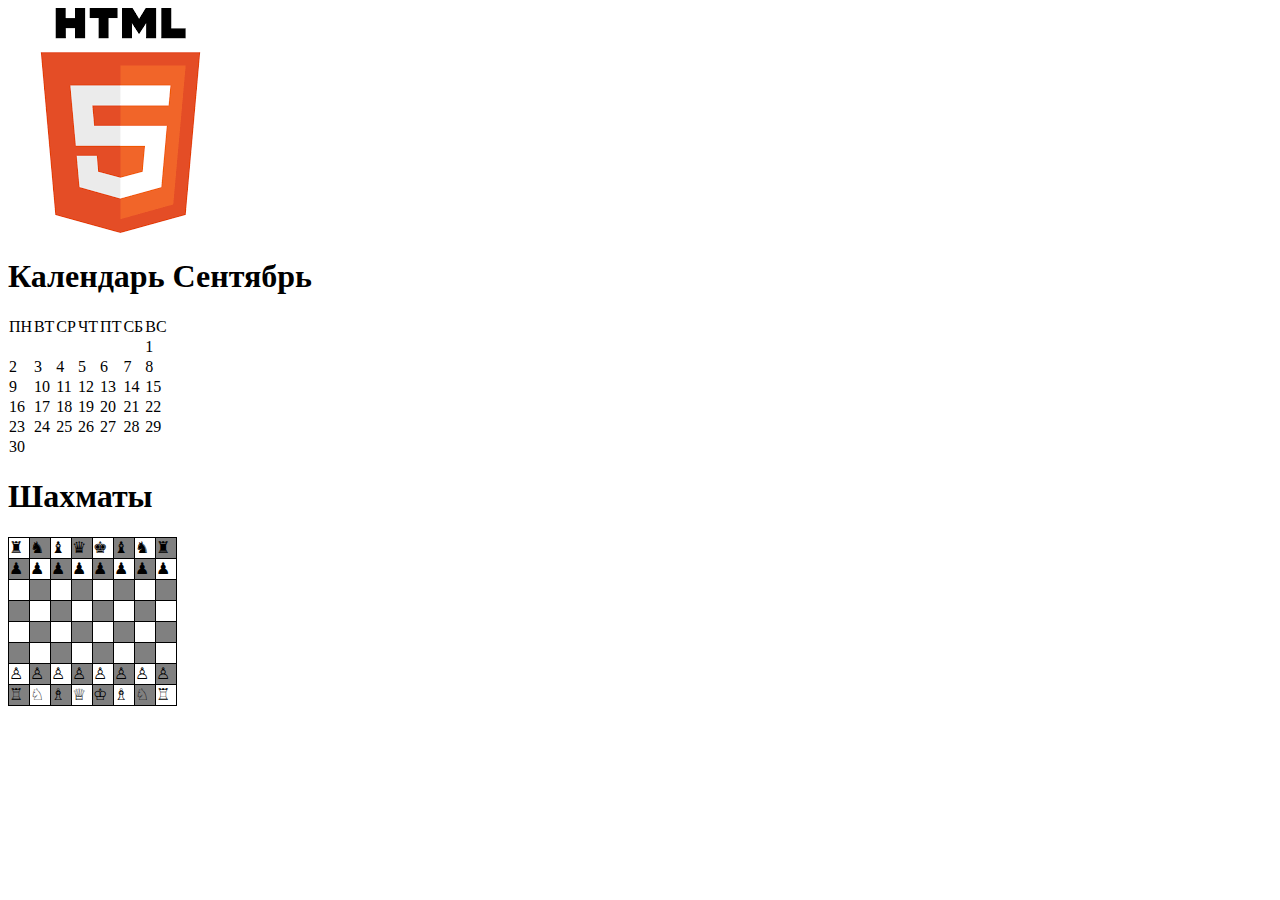
<file: index.html>
<!DOCTYPE html>
<html>
 <head>
  <meta charset="utf-8">
  <title>Как поймать льва в пустыне?</title>
  <style>
   table {
   border-collapse: collapse;
   }
   .black, .white{
    width: 20px;
    height: 20px;
    padding: 0;
    border: 1px solid black;
   }
  .black {
    background: #808080; 
   }
  </style>
 </head>
 <body>
  <a href="https://arlemido.github.io/lab_0.html">
  <img src="[data-uri]" alt="Список полезных сайтов">
  </a>
  <h1>Календарь Сентябрь</h1>
  <table>
    <tr>
      <td> ПН </td>
      <td> ВТ </td>
      <td> СР </td>
      <td> ЧТ </td>
      <td> ПТ </td>
      <td> СБ </td>
      <td> ВС </td>
    </tr>
    
  <tr>
      <td> </td>
      <td> </td>
      <td> </td>
      <td> </td>
      <td> </td>
      <td> </td>
      <td> 1 </td>
    </tr>
   
   <tr>
      <td> 2 </td>
      <td> 3 </td>
      <td> 4 </td>
      <td> 5 </td>
      <td> 6 </td>
      <td> 7 </td>
      <td> 8 </td>
    </tr>
   
  <tr>
      <td> 9 </td>
      <td> 10 </td>
      <td> 11 </td>
      <td> 12 </td>
      <td> 13 </td>
      <td> 14 </td>
      <td> 15 </td>
    </tr>
   
   <tr>
      <td> 16 </td>
      <td> 17 </td>
      <td> 18 </td>
      <td> 19 </td>
      <td> 20 </td>
      <td> 21 </td>
      <td> 22 </td>
    </tr>
   
   <tr>
      <td> 23 </td>
      <td> 24 </td>
      <td> 25 </td>
      <td> 26 </td>
      <td> 27 </td>
      <td> 28 </td>
      <td> 29</td>
    </tr>
   
   <tr>
      <td> 30 </td>
      <td> </td>
      <td> </td>
      <td> </td>
      <td> </td>
      <td> </td>
      <td> </td>
    </tr>
  </table>
  <h1>Шахматы</h1>
  <table>
    <tr>
      <td class="white"> ♜ </td>
      <td class="black"> ♞ </td>
      <td class="white"> ♝ </td>
      <td class="black"> ♛ </td>
      <td class="white"> ♚ </td>
      <td class="black"> ♝ </td>
      <td class="white"> ♞ </td>
      <td class="black"> ♜ </td>
    </tr>
   
   <tr>
      <td class="black">♟</td>
      <td class="white">♟</td>
      <td class="black">♟</td>
      <td class="white">♟</td>
      <td class="black">♟</td>
      <td class="white">♟</td>
      <td class="black">♟</td>
      <td class="white">♟</td>
    </tr>
   
   <tr>
      <td class="white">  </td>
      <td class="black">  </td>
      <td class="white">  </td>
      <td class="black">  </td>
      <td class="white">  </td>
      <td class="black">  </td>
      <td class="white">  </td>
      <td class="black">  </td>
    </tr>
   
   <tr>
      <td class="black">  </td>
      <td class="white">  </td>
      <td class="black">  </td>
      <td class="white">  </td>
      <td class="black">  </td>
      <td class="white">  </td>
      <td class="black">  </td>
      <td class="white">  </td>
    </tr>
   
   <tr>
      <td class="white">  </td>
      <td class="black">  </td>
      <td class="white">  </td>
      <td class="black">  </td>
      <td class="white">  </td>
      <td class="black">  </td>
      <td class="white">  </td>
      <td class="black">  </td>
    </tr>
   
   <tr>
      <td class="black">  </td>
      <td class="white">  </td>
      <td class="black">  </td>
      <td class="white">  </td>
      <td class="black">  </td>
      <td class="white">  </td>
      <td class="black">  </td>
      <td class="white">  </td>
    </tr>
   
   <tr>
      <td class="white"> ♙ </td>
      <td class="black"> ♙ </td>
      <td class="white"> ♙ </td>
      <td class="black"> ♙ </td>
      <td class="white"> ♙ </td>
      <td class="black"> ♙ </td>
      <td class="white"> ♙ </td>
      <td class="black"> ♙ </td>
    </tr>
   
   <tr>
      <td class="black"> ♖ </td>
      <td class="white"> ♘ </td>
      <td class="black"> ♗ </td>
      <td class="white"> ♕ </td>
      <td class="black"> ♔ </td>
      <td class="white"> ♗ </td>
      <td class="black"> ♘ </td>
      <td class="white"> ♖ </td>
    </tr>
   
    <table>
   
 </body>
</file>
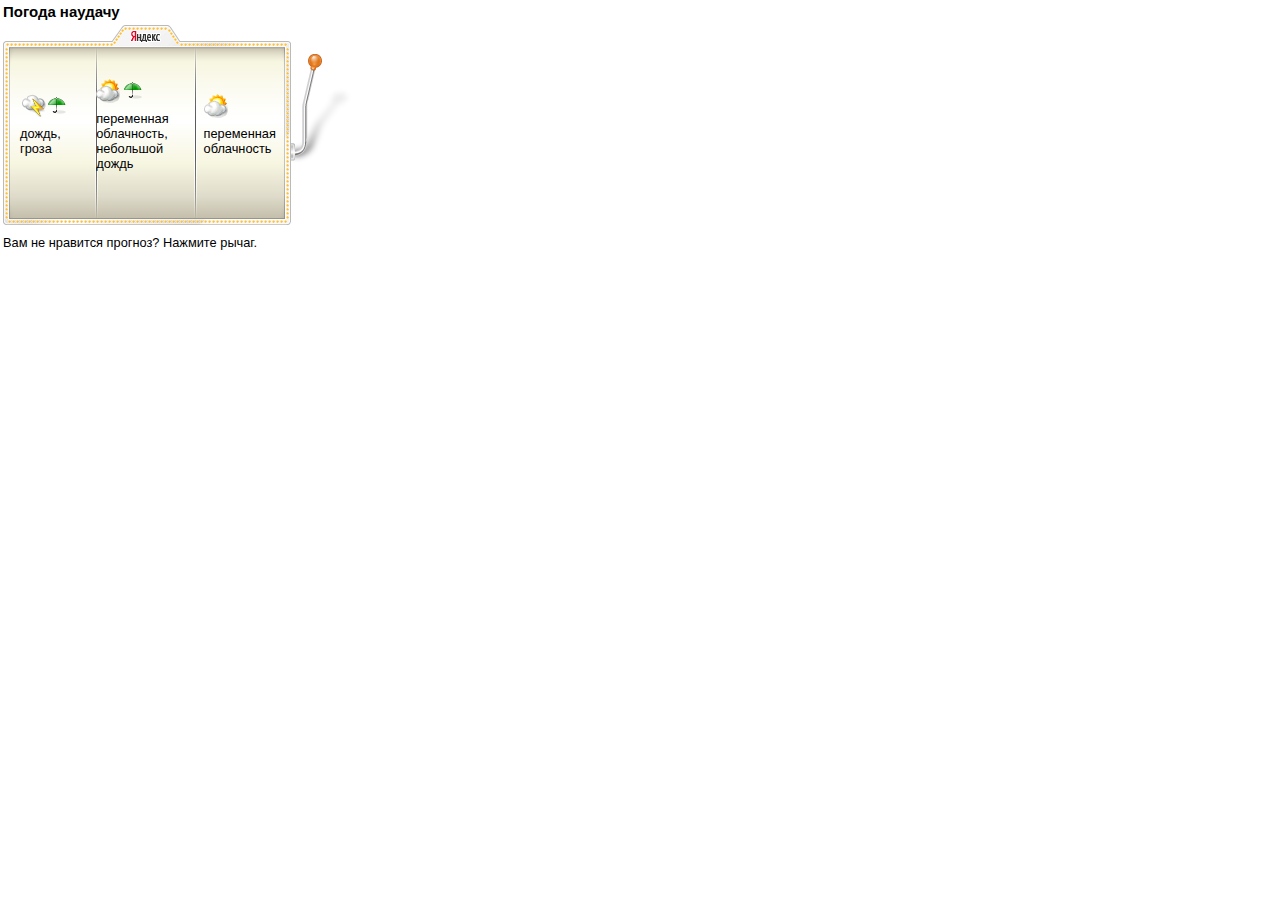
<file: Yandex_pogoda_slot/index.htm>
<!DOCTYPE HTML PUBLIC "-//W3C//DTD XHTML 1.0 Transitional//EN" "http://www.w3.org/TR/xhtml1/DTD/xhtml1-transitional.dtd">
<html xml:lang="ru" id="js" xmlns="http://www.w3.org/1999/xhtml" lang="ru"><head>
    <meta http-equiv="Content-Type" content="text/html; charset=UTF-8">
    <title>Блаблабла</title>
        <!--[if gt IE 7]><!--><link rel="stylesheet" href="css/weather.css"><!--<![endif]-->
</head>
<body>

    <div class="b-page g-line">
        <table class="l-info">
        <tbody><tr>
             <td class="l-info-r">
                <div class="b-info b-info_links">
                     <div class="game js-joke active Weather-c-IFeelLucky">
                        <div class="b-bandit">
                            <h3 class="b-bandit__head">Погода наудачу</h3>
                            <table class="b-bandit__automat">
                                <tbody>
                                <tr>
                                    <td class="b-bandit__precipitation js-scrollable"><i class="b-wea-icon g-png"><img alt="" src="icons/8.png"></i>дождь, гроза</td><td class="b-bandit__precipitation js-scrollable"><i class="b-wea-icon g-png"><img alt="" src="icons/10.png"></i>переменная облачность, небольшой дождь</td><td class="b-bandit__precipitation js-scrollable"><i class="b-wea-icon g-png"><img alt="" src="icons/6.png"></i>переменная облачность</td>
                                </tr>
                            </tbody></table>
                            <div class="b-bandit__hint js-message">Вам не нравится прогноз? Нажмите рычаг.</div>
                            <div class="b-bandit__arm"><img class="arm js-arm" src="icons/ruchka.png" alt="" title="Дёргайте за ручку!"></div>
                        </div>
                        <div class="b-slider-code js-arm-code" style="visibility: hidden;">
                            <a href="#code4blog" class="b-pseudo-link"><span>Код для вставки на сайт или в блог</span></a>
                        </div>
                    </div>
                </div>
            </td>
            <td class="l-info-g"><i></i></td>
        </tr>
        </tbody></table>
    </div>

        <script type="text/javascript" src="js/y5.js" charset="utf-8"></script>
        <script type="text/javascript" src="js/lego.js" charset="utf-8"></script>
        <script type="text/javascript" src="js/weather.js" charset="utf-8"></script>

</body></html>
</file>
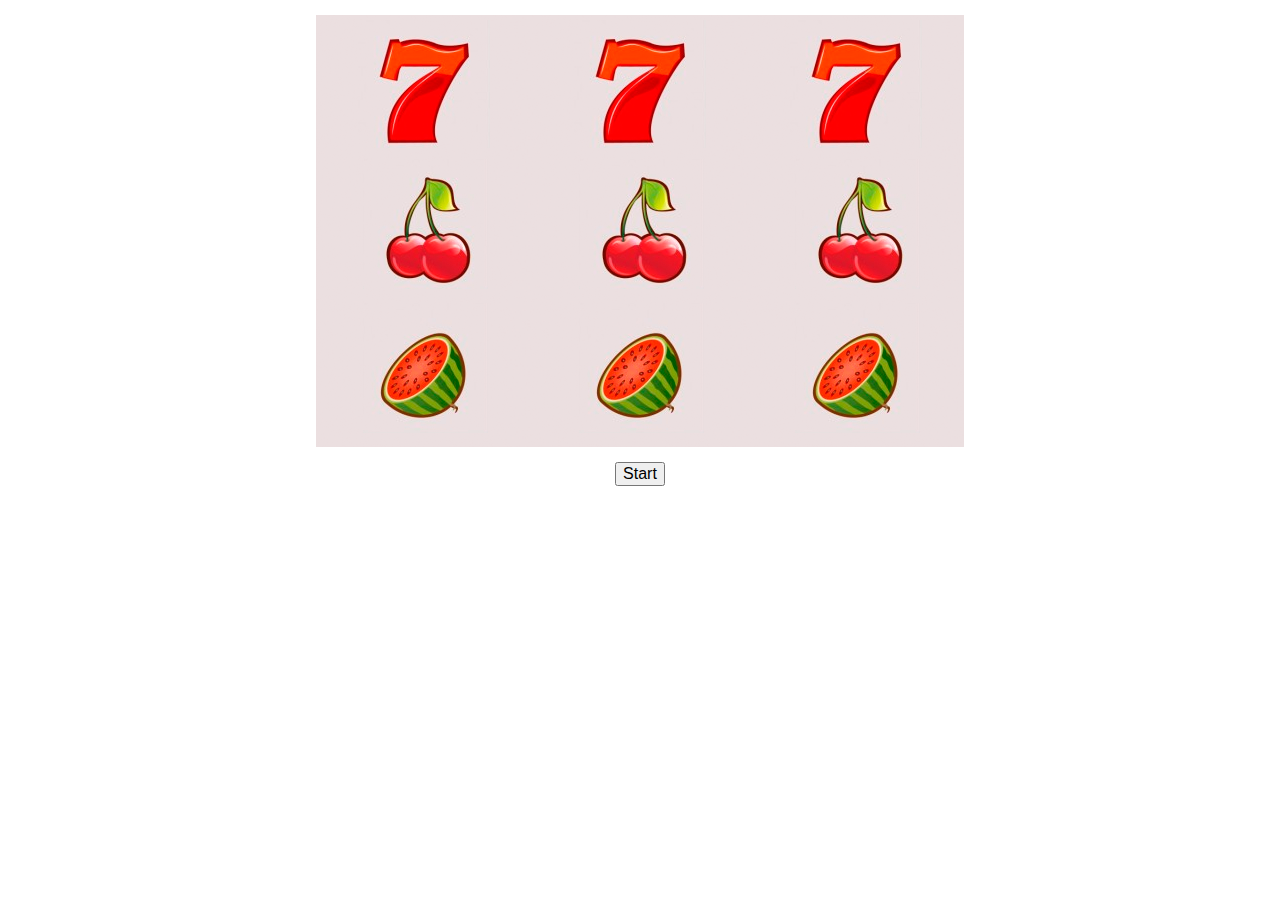
<file: slot-machine-master/public/index.html>
<!DOCTYPE html>
<html>
    <head>
        <title>Slot Machine</title>
        <meta charset="UTF-8">
        <meta name="viewport" content="width=device-width, initial-scale=1.0">
        <link rel="stylesheet" href="css/main.min.css?v=1.0.0">
        <script data-main="app" src="lib/require.js"></script>
    </head>
    <body>
        <div class="wrapper" id="wrapper"></div>
    </body>
</html>
</file>
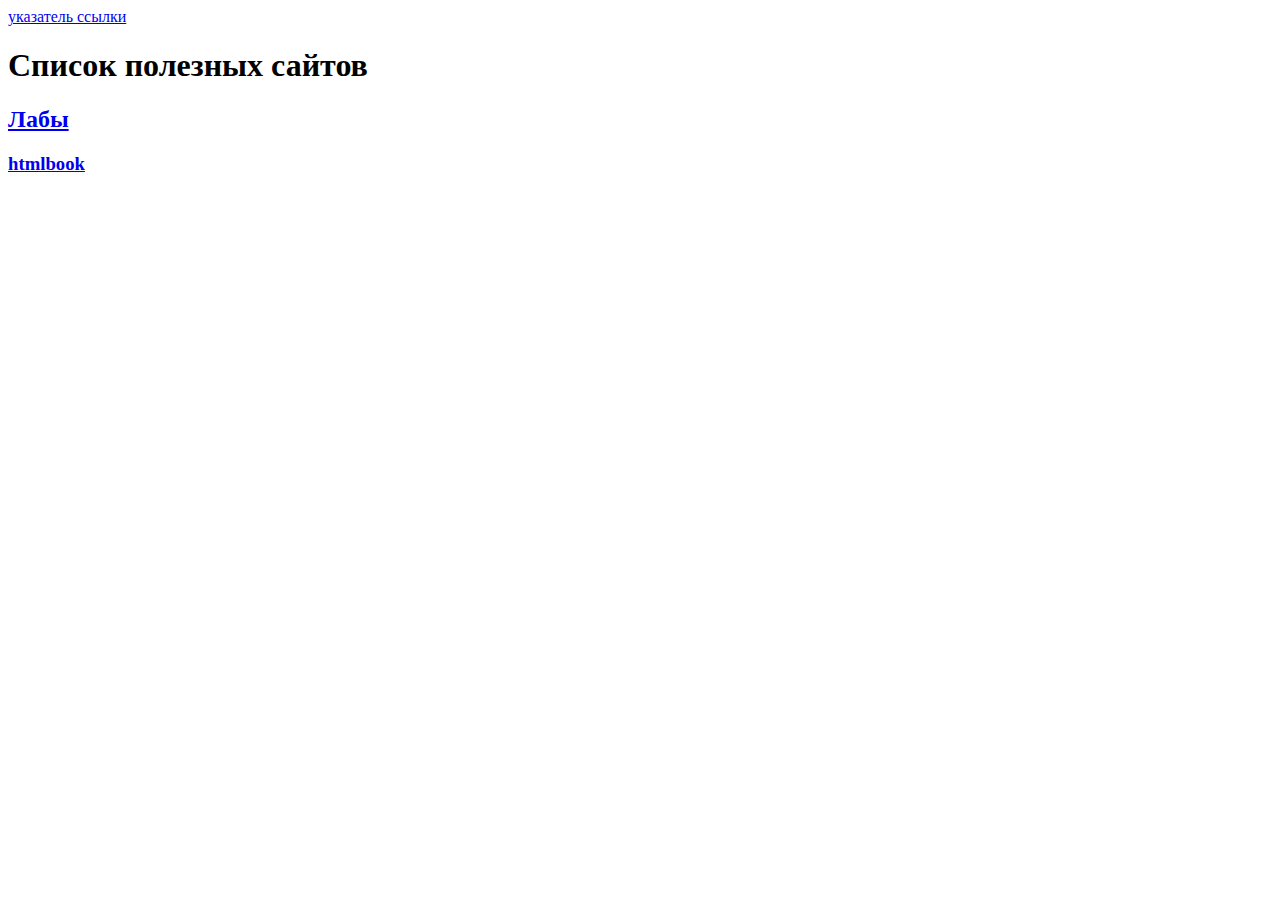
<file: lab_0.html>
<a href="http://htmlbook.ru/html5">указатель ссылки</a> 
<!DOCTYPE html>
<html>
 <head>
  <meta charset="utf-8">
  <title>Список полезных сайтов</title>
 </head>
 <body>
  <h1>Список полезных сайтов</h1>
  <a href="https://it2019vki.github.io/index.html">
 <h2>Лабы</h2>
 </a> 
 <a href="http://htmlbook.ru/html5">
 <h3>htmlbook</h3>
 </a> 
   
 </body>
</file>
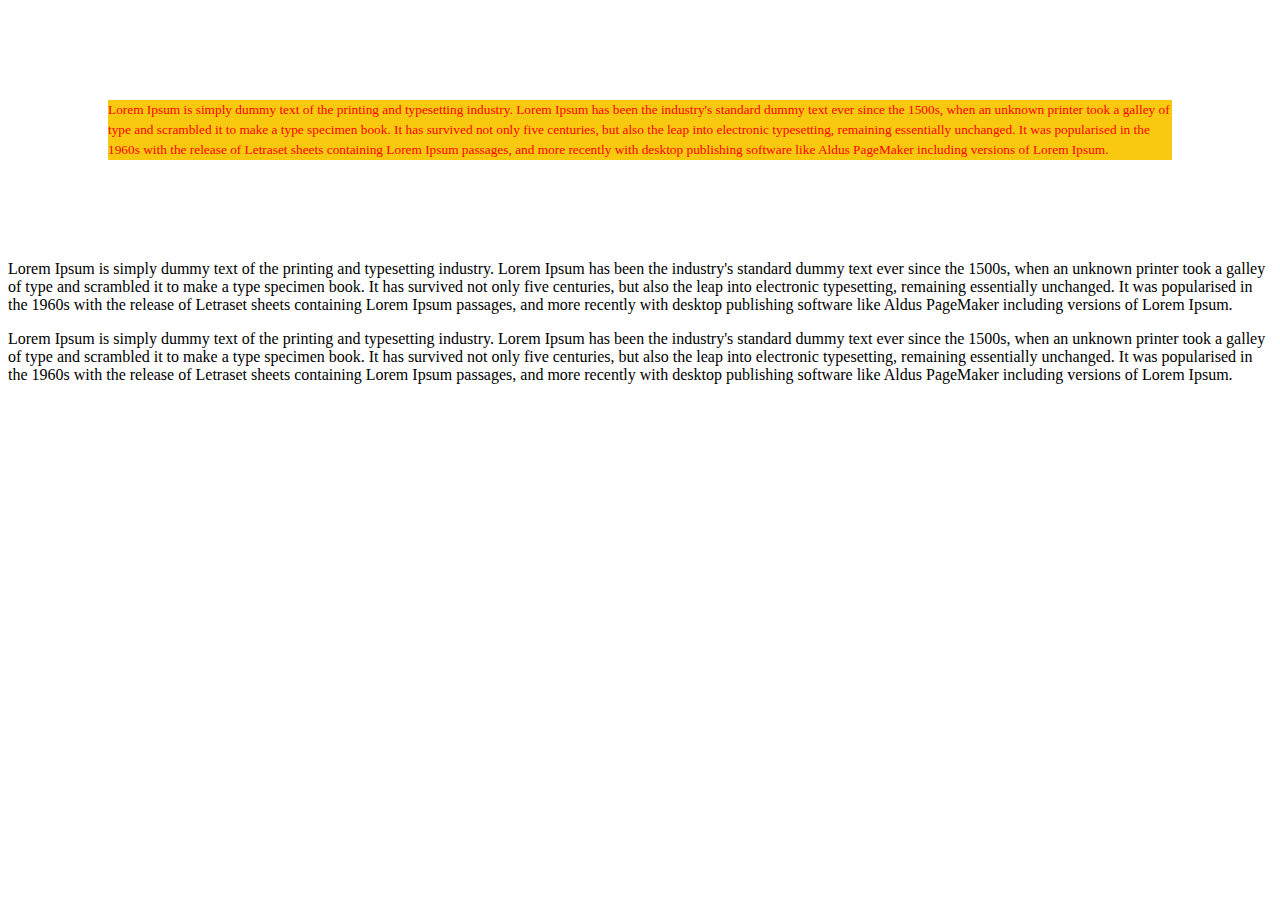
<file: lab_3.html>
<!DOCTYPE html>
<html><head>
  <link rel="stylesheet" type="text/css" href="style.css">
  <meta charset="utf-8">
  <title>Якорные ссылки</title>
  <style>
  </style>
</head>
<body>
  <p class="aaa">
  Lorem Ipsum is simply dummy text of the printing and typesetting industry. Lorem Ipsum has been the industry's standard dummy text ever since the 1500s, when an unknown printer took a galley of type and scrambled it to make a type specimen book. It has survived not only five centuries, but also the leap into electronic typesetting, remaining essentially unchanged. It was popularised in the 1960s with the release of Letraset sheets containing Lorem Ipsum passages, and more recently with desktop publishing software like Aldus PageMaker including versions of Lorem Ipsum.
  <p/>
  <p class="bbb">
  Lorem Ipsum is simply dummy text of the printing and typesetting industry. Lorem Ipsum has been the industry's standard dummy text ever since the 1500s, when an unknown printer took a galley of type and scrambled it to make a type specimen book. It has survived not only five centuries, but also the leap into electronic typesetting, remaining essentially unchanged. It was popularised in the 1960s with the release of Letraset sheets containing Lorem Ipsum passages, and more recently with desktop publishing software like Aldus PageMaker including versions of Lorem Ipsum.
  <p/>
  <p class="ccc">
  Lorem Ipsum is simply dummy text of the printing and typesetting industry. Lorem Ipsum has been the industry's standard dummy text ever since the 1500s, when an unknown printer took a galley of type and scrambled it to make a type specimen book. It has survived not only five centuries, but also the leap into electronic typesetting, remaining essentially unchanged. It was popularised in the 1960s with the release of Letraset sheets containing Lorem Ipsum passages, and more recently with desktop publishing software like Aldus PageMaker including versions of Lorem Ipsum.
  <p/>
</body></html>
</file>
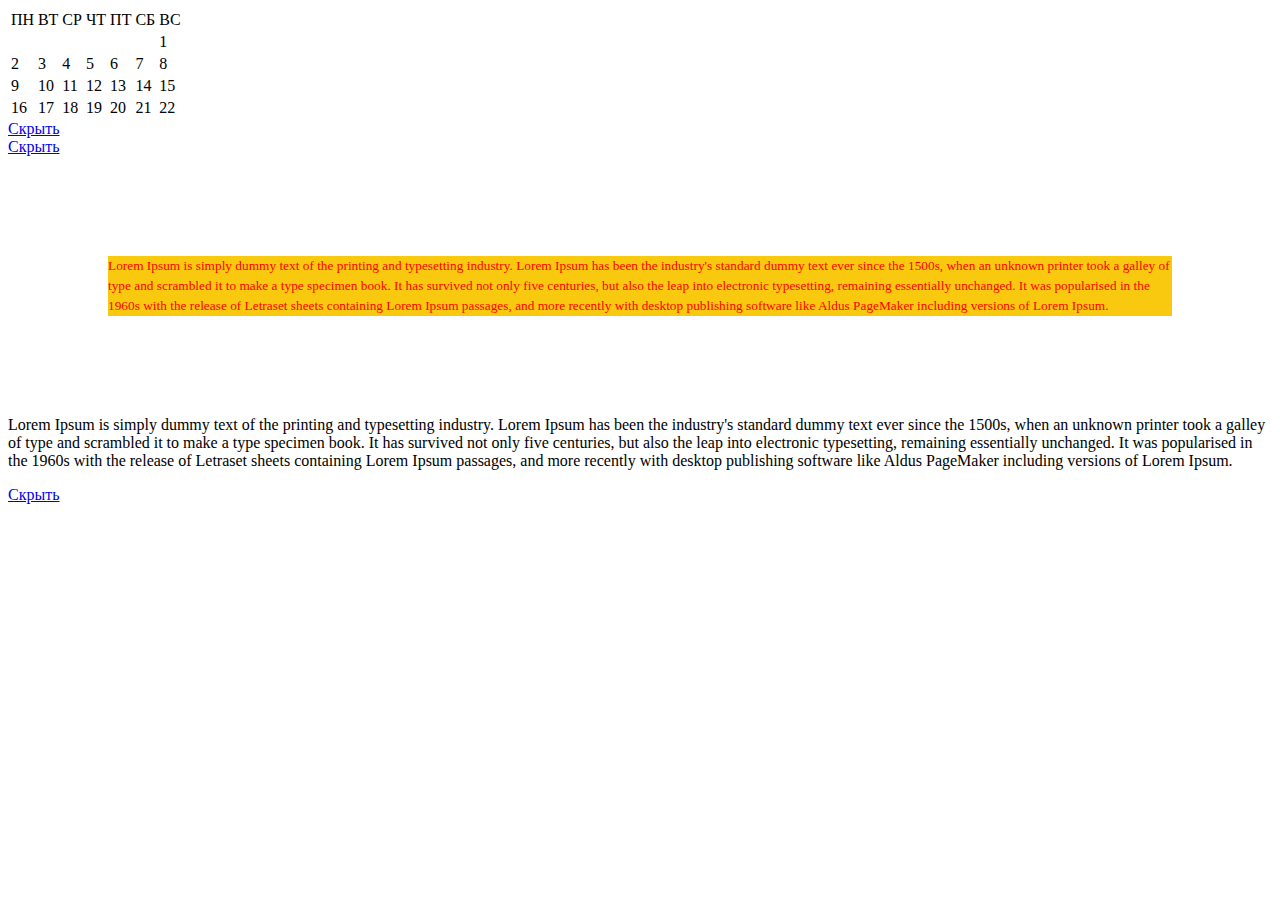
<file: lab_4.html>
<!DOCTYPE html>
<html><head>
  <link rel="stylesheet" type="text/css" href="style.css">
  <meta charset="utf-8">
  <title>Псевдо</title>
  <style>
  </style>
</head>
<body>
  <div>
    <a id="perv" href="#tabl"></a>
    <a id="vtor" href="#kart"></a>
    <a id="tret" href="#tex"></a>
    <div id="tabl">
      <table>
        <tr>
          <td> ПН </td>
          <td> ВТ </td>
          <td> СР </td>
          <td> ЧТ </td>
          <td> ПТ </td>
          <td> СБ </td>
          <td> ВС </td>
        </tr>
    
        <tr>
          <td> </td>
          <td> </td>
          <td> </td>
          <td> </td>
          <td> </td>
          <td> </td>
          <td> 1 </td>
          </tr>
   
         <tr>
          <td> 2 </td>
          <td> 3 </td>
          <td> 4 </td>
          <td> 5 </td>
          <td> 6 </td>
          <td> 7 </td>
          <td> 8 </td>
          </tr>
   
        <tr>
          <td> 9 </td>
          <td> 10 </td>
          <td> 11 </td>
          <td> 12 </td>
          <td> 13 </td>
          <td> 14 </td>
          <td> 15 </td>
          </tr>
   
         <tr>
          <td> 16 </td>
          <td> 17 </td>
          <td> 18 </td>
          <td> 19 </td>
          <td> 20 </td>
          <td> 21 </td>
          <td> 22 </td>
          </tr>
  </table>
      <a id="skr_tabll" href="#perv">Скрыть</a>
    </div>
    
    <div id="kart">
      
      <a id="skr_kart" href="#vtor">Скрыть</a>
    </div>
    
    <div id="tex">
      <p class="aaa">
         Lorem Ipsum is simply dummy text of the printing and typesetting industry. Lorem Ipsum has been the industry's standard dummy text ever since the 1500s, when an unknown printer took a galley of type and scrambled it to make a type specimen book. It has survived not only five centuries, but also the leap into electronic typesetting, remaining essentially unchanged. It was popularised in the 1960s with the release of Letraset sheets containing Lorem Ipsum passages, and more recently with desktop publishing software like Aldus PageMaker including versions of Lorem Ipsum.
      <p/>
      <p class="bbb">
        Lorem Ipsum is simply dummy text of the printing and typesetting industry. Lorem Ipsum has been the industry's standard dummy text ever since the 1500s, when an unknown printer took a galley of type and scrambled it to make a type specimen book. It has survived not only five centuries, but also the leap into electronic typesetting, remaining essentially unchanged. It was popularised in the 1960s with the release of Letraset sheets containing Lorem Ipsum passages, and more recently with desktop publishing software like Aldus PageMaker including versions of Lorem Ipsum.
      <p/>
      <a id="skr_tex" href="#tret">Скрыть</a>
    </div>
  </div>
  
</body>
</html>
</file>
<file: Yandex_pogoda_slot/css/weather.css>
body
{
    font : .8em Arial, sans-serif;
    position : relative;
    z-index : 0;
    margin : 0;
    padding : 0 0 1em 0;
    color : #000;
    background : #fff
}
* {
    font-size : 100 % ;
    margin : 0
}

.b-bandit {
    position : relative;
    width : 350px;
    min-height : 250px
}
.b-bandit__head {
    font-size : 180 % 
}
.b-bandit__automat
{
    width : 288px;
    height : 200px;
    margin : 5px 0 0 0;
    background : url(../icons/one_armed_bandit.png) no-repeat
}
.b-bandit__weekday
{
    font-size : 100 % ;
    font-weight : normal;
    width : 33 %!important;
    height : 76px;
    vertical-align : bottom;
    white-space : nowrap
}
.b-bandit__weekend
{
    font-size : 100 % ;
    font-weight : normal;
    width : 33 %!important;
    height : 76px;
    vertical-align : bottom;
    white-space : nowrap;
    color : #F30
}
.b-bandit__weekday__wrapper {
    padding : 0 10px 10px 15px
}
.b-bandit__weekday__dayname {
    font-size : 190 % ;
    display : block;
    margin : 0
}
.b-bandit__precipitation {
    font-size : 85 % ;
    height : 86px;
    padding : 0 10px 0 15px
}
.b-bandit__temperature {
    height : 38px;
    vertical-align : bottom
}
.b-bandit__temperature__wrapper {
    padding : 0 10px 8px 15px
}
.b-bandit__light, .b-bandit__dark {
    font-size : 165 % ;
    display : block;
    margin : 0;
    white-space : nowrap
}
.b-bandit__dark {
    font-size : 100 % ;
    color : #71716f
}
.b-bandit__hint {
    font-size : 120 % ;
    height : 2em;
    margin-top : 10px
}
.b-bandit__automat .b-wea-icon {
    display : block;
    float : none;
    margin-bottom : .6em
}
.b-bandit__automat .b-wea-icon img {
    display : block
}
.b-bandit__arm {
    position : absolute;
    top : 4em;
    left : 288px
}
.b-bandit__arm .arm {
    cursor : pointer
}
.b-1april-message {
    padding : 1em 0;
    width : 300px
}
.b-scroll-wrapper {
    position : relative;
    overflow : hidden;
    height : 86px
}
.b-scroll-wrapper, .b-scroll-wrapper .cell {
    height : 86px
}
.b-scroll-wrapper .scrollable {
    position : absolute
}
.y5-w-window {
    visibility : hidden;
    position : absolute;
    z-index : 1;
    margin : 0
}
.y5-w-window.y5-w-visible {
    visibility : visible
}
.y5-w-window-view, .y5-w-modal {
    position : absolute;
    top : 0;
    left : 0
}
.y5-w-window-view {
    z-index : 9999
}
.y5-w-modal
{
    opacity : .2;
    filter : alpha(opacity = 20);
    background : #000;
    width : expression(y5.Dom.viewport().width);
    height : expression(y5.Dom.viewport().height);
    top : expression(y5.Element.scroll(document).top);
    left : expression(y5.Element.scroll(document).left)
}
.y5-w-modal iframe
{
    filter : alpha(opacity = 0);
    background : transparent;
    position : absolute;
    top : 0;
    left : 0;
    width : 100 % ;
    height : 100 % 
}
.y5-w-modal-opera {
    background : transparent
}
.y5-w-window .y5-w-frame {
    border : 1px solid #bbd;
    background-color : white
}
.y5-w-window .y5-w-shadow, .y5-w-window .y5-w-fakeframe
{
    z-index :- 1;
    position : absolute;
    top : 0;
    left :- 3px;
    bottom :- 3px;
    right :- 3px;
    background : #001;
    -moz-border-radius : 3px;
    -webkit-border-radius : 3px;
    border-radius : 3px;
    opacity : .04;
    filter : alpha(opacity = 4);
    width : expression((this.parentNode.offsetWidth + 6) + 'px');
    height : expression((this.parentNode.offsetHeight + 3) + 'px')
}
.y5-w-window .y5-w-shadow2
{
    top : 4px;
    left :- 2px;
    bottom :- 2px;
    right :- 2px;
    width : expression((this.parentNode.offsetWidth + 4) + 'px');
    height : expression((this.parentNode.offsetHeight-2) + 'px')
}
.y5-w-window.y5-w-window-modal .y5-w-shadow
{
    top : 3px;
    left :- 2px;
    bottom :- 2px;
    right :- 2px;
    width : expression((this.parentNode.offsetWidth + 4) + 'px');
    height : expression((this.parentNode.offsetHeight-1) + 'px')
}
.y5-w-window.y5-w-window-modal .y5-w-shadow2
{
    top : 2px;
    left :- 1px;
    bottom :- 1px;
    right :- 1px;
    width : expression((this.parentNode.offsetWidth + 2) + 'px');
    height : expression((this.parentNode.offsetHeight-1) + 'px')
}
.y5-w-window .y5-w-fakeframe iframe {
    position : absolute;
    width : 100 % ;
    height : 100 % ;
    opacity : .01;
    filter : alpha(opacity = 1)
}
.y5-w-window.y5-w-popup .y5-w-content {
    margin : 1em
}
.y5-w-menu .y5-w-content {
    padding : 0
}
.y5-w-window.y5-w-menu .y5-w-shadow, .y5-w-window.y5-w-menu .y5-w-fakeframe
{
    top : 2px;
    left :- 2px;
    bottom :- 2px;
    right :- 2px;
    opacity : .07;
    filter : alpha(opacity = 7);
    width : expression((this.parentNode.offsetWidth + 4) + 'px')
}
.y5-w-window.y5-w-menu .y5-w-shadow2 {
    display : none
}
.y5-w-menu .y5-w-menu-item
{
    white-space : nowrap;
    cursor : pointer;
    padding-left : 18px;
    padding-right : 18px;
    border : 1px solid #fff;
    overflow : hidden
}
.y5-w-menu .y5-w-menu-item.new
{
    background-image : url(http://img.yandex.net/maps/i/new.gif);
	background-position:.4em .6em;
	background-repeat:no-repeat
}
.y5-w-menu .y5-w-menu-item-active {
    background-color : #7379a5
}
.y5-w-menu .y5-w-menu-item-disabled {
    opacity : .4
}
.y5-w-menu .y5-w-menu-item a, .y5-w-menu .y5-w-menu-item a : visited {
    color : #337;
    width : auto;
    display : block;
    padding : .4em .6em;
    text-decoration : none
}
.y5-w-menu .y5-w-menu-item-active a, .y5-w-menu .y5-w-menu-item-active a : visited {
    color : white
}
.y5-w-menu .y5-w-menu-item a {
    outline : none
}
 * html .y5-w-menu .y5-w-menu-item-disabled a, * html .y5-w-menu .y5-w-menu-item-disabled a : visited {
    color : #88a
}
.y5-w-menu .y5-w-menu-separator {
    margin : .3em;
    border-top : 1px solid #636995
}
</file>
<file: style.css>
.aaa{
  background-color: RGB(249, 201, 16);
  font: Arial;
  font-size: 10pt;
  color: red;
  line-height: 1.5;
  margin: 100px;
}
</file>
<file: slot-machine-master/public/css/main.min.css>
progress,sub,sup{vertical-align:baseline}button,hr,input{overflow:visible}[type=checkbox],[type=radio],legend{box-sizing:border-box;padding:0}html{font-family:sans-serif;-ms-text-size-adjust:100%;-webkit-text-size-adjust:100%}body{margin:0}article,aside,details,figcaption,figure,footer,header,main,menu,nav,section,summary{display:block}audio,canvas,progress,video{display:inline-block}audio:not([controls]){display:none;height:0}[hidden],template{display:none}a{background-color:transparent;-webkit-text-decoration-skip:objects}a:active,a:hover{outline-width:0}abbr[title]{border-bottom:none;text-decoration:underline;text-decoration:underline dotted}b,strong{font-weight:bolder}dfn{font-style:italic}h1{font-size:2em;margin:.67em 0}mark{background-color:#ff0;color:#000}small{font-size:80%}sub,sup{font-size:75%;line-height:0;position:relative}sub{bottom:-.25em}sup{top:-.5em}img{border-style:none}svg:not(:root){overflow:hidden}code,kbd,pre,samp{font-family:monospace,monospace;font-size:1em}figure{margin:1em 40px}hr{box-sizing:content-box;height:0}button,input,optgroup,select,textarea{font:inherit;margin:0}optgroup{font-weight:700}button,select{text-transform:none}[type=reset],[type=submit],button,html [type=button]{-webkit-appearance:button}[type=button]::-moz-focus-inner,[type=reset]::-moz-focus-inner,[type=submit]::-moz-focus-inner,button::-moz-focus-inner{border-style:none;padding:0}[type=button]:-moz-focusring,[type=reset]:-moz-focusring,[type=submit]:-moz-focusring,button:-moz-focusring{outline:ButtonText dotted 1px}fieldset{border:1px solid silver;margin:0 2px;padding:.35em .625em .75em}legend{color:inherit;display:table;max-width:100%;white-space:normal}textarea{overflow:auto}[type=number]::-webkit-inner-spin-button,[type=number]::-webkit-outer-spin-button{height:auto}[type=search]{-webkit-appearance:textfield;outline-offset:-2px}[type=search]::-webkit-search-cancel-button,[type=search]::-webkit-search-decoration{-webkit-appearance:none}::-webkit-input-placeholder{color:inherit;opacity:.54}::-webkit-file-upload-button{-webkit-appearance:button;font:inherit}canvas{display:block;margin:15px auto;background-color:#000}.wrapper{display:block;text-align:center}.wrapper input{display:inline-block}
</file>
